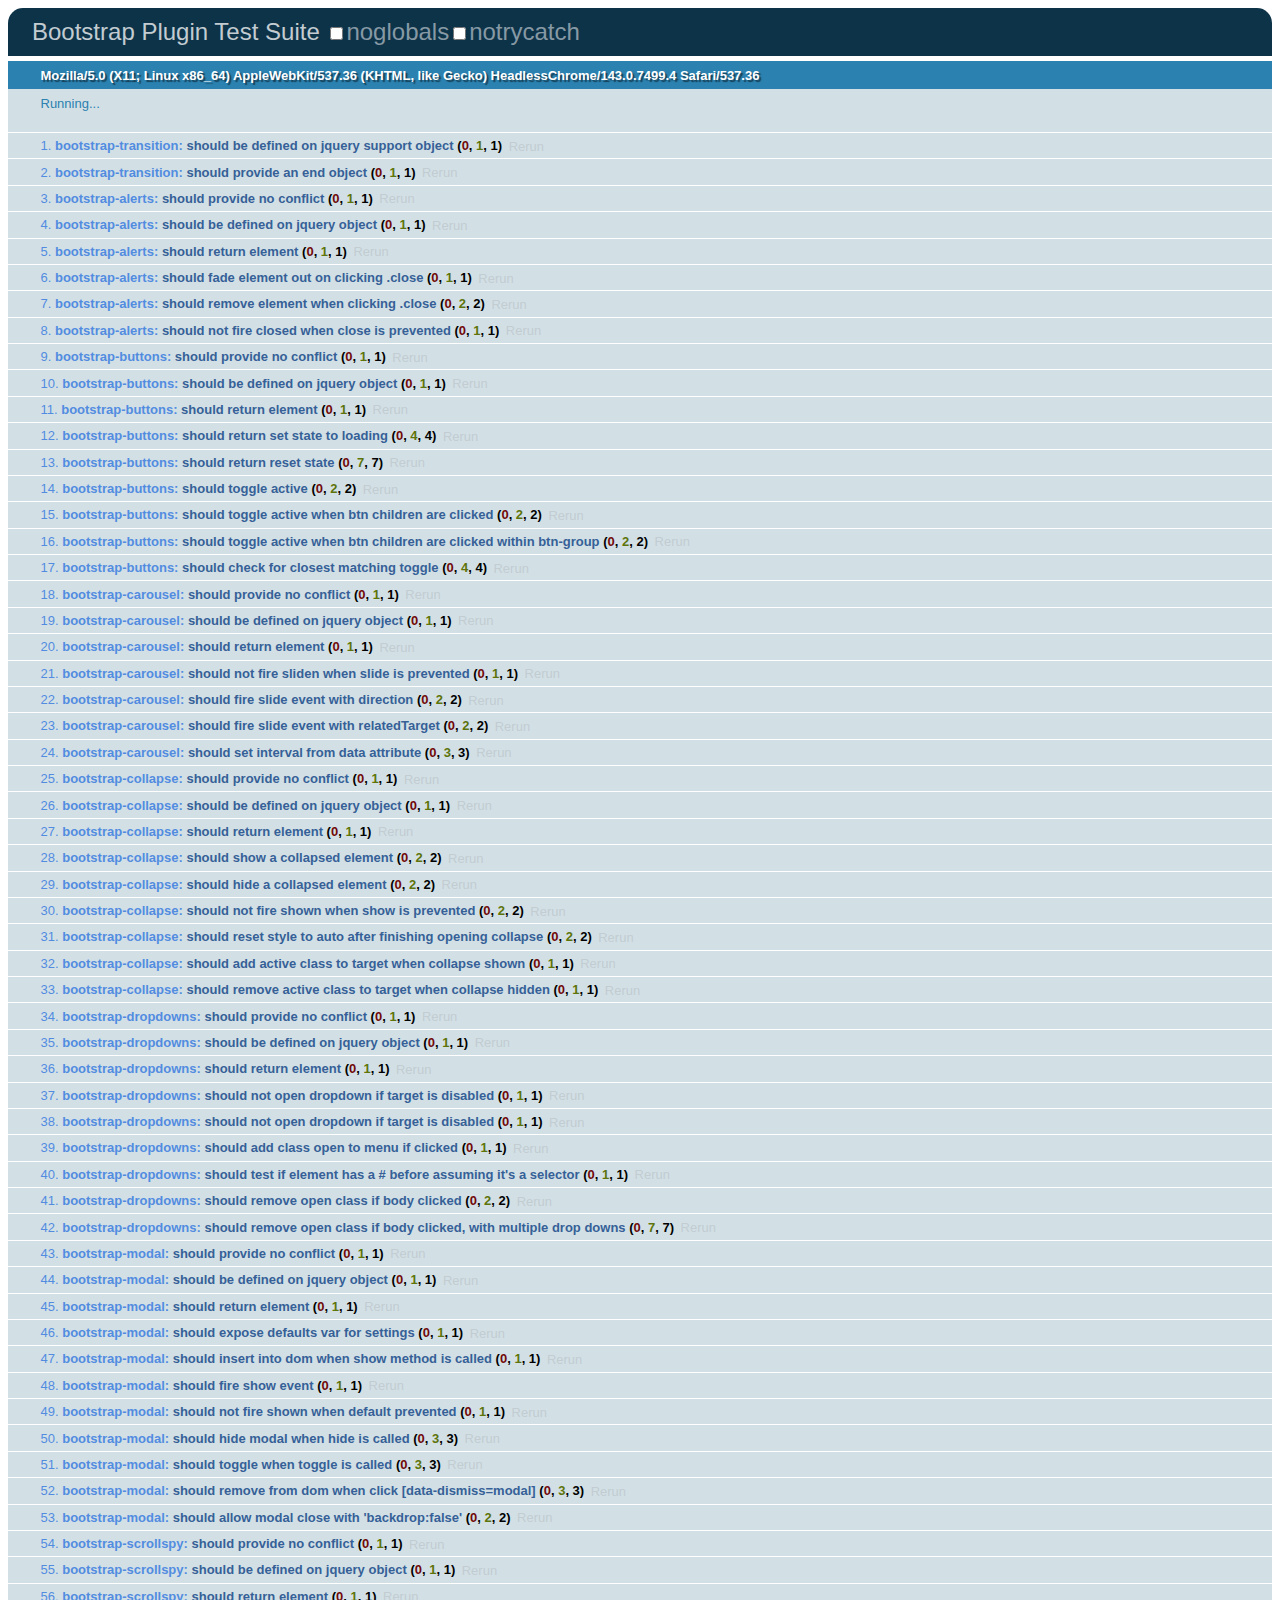
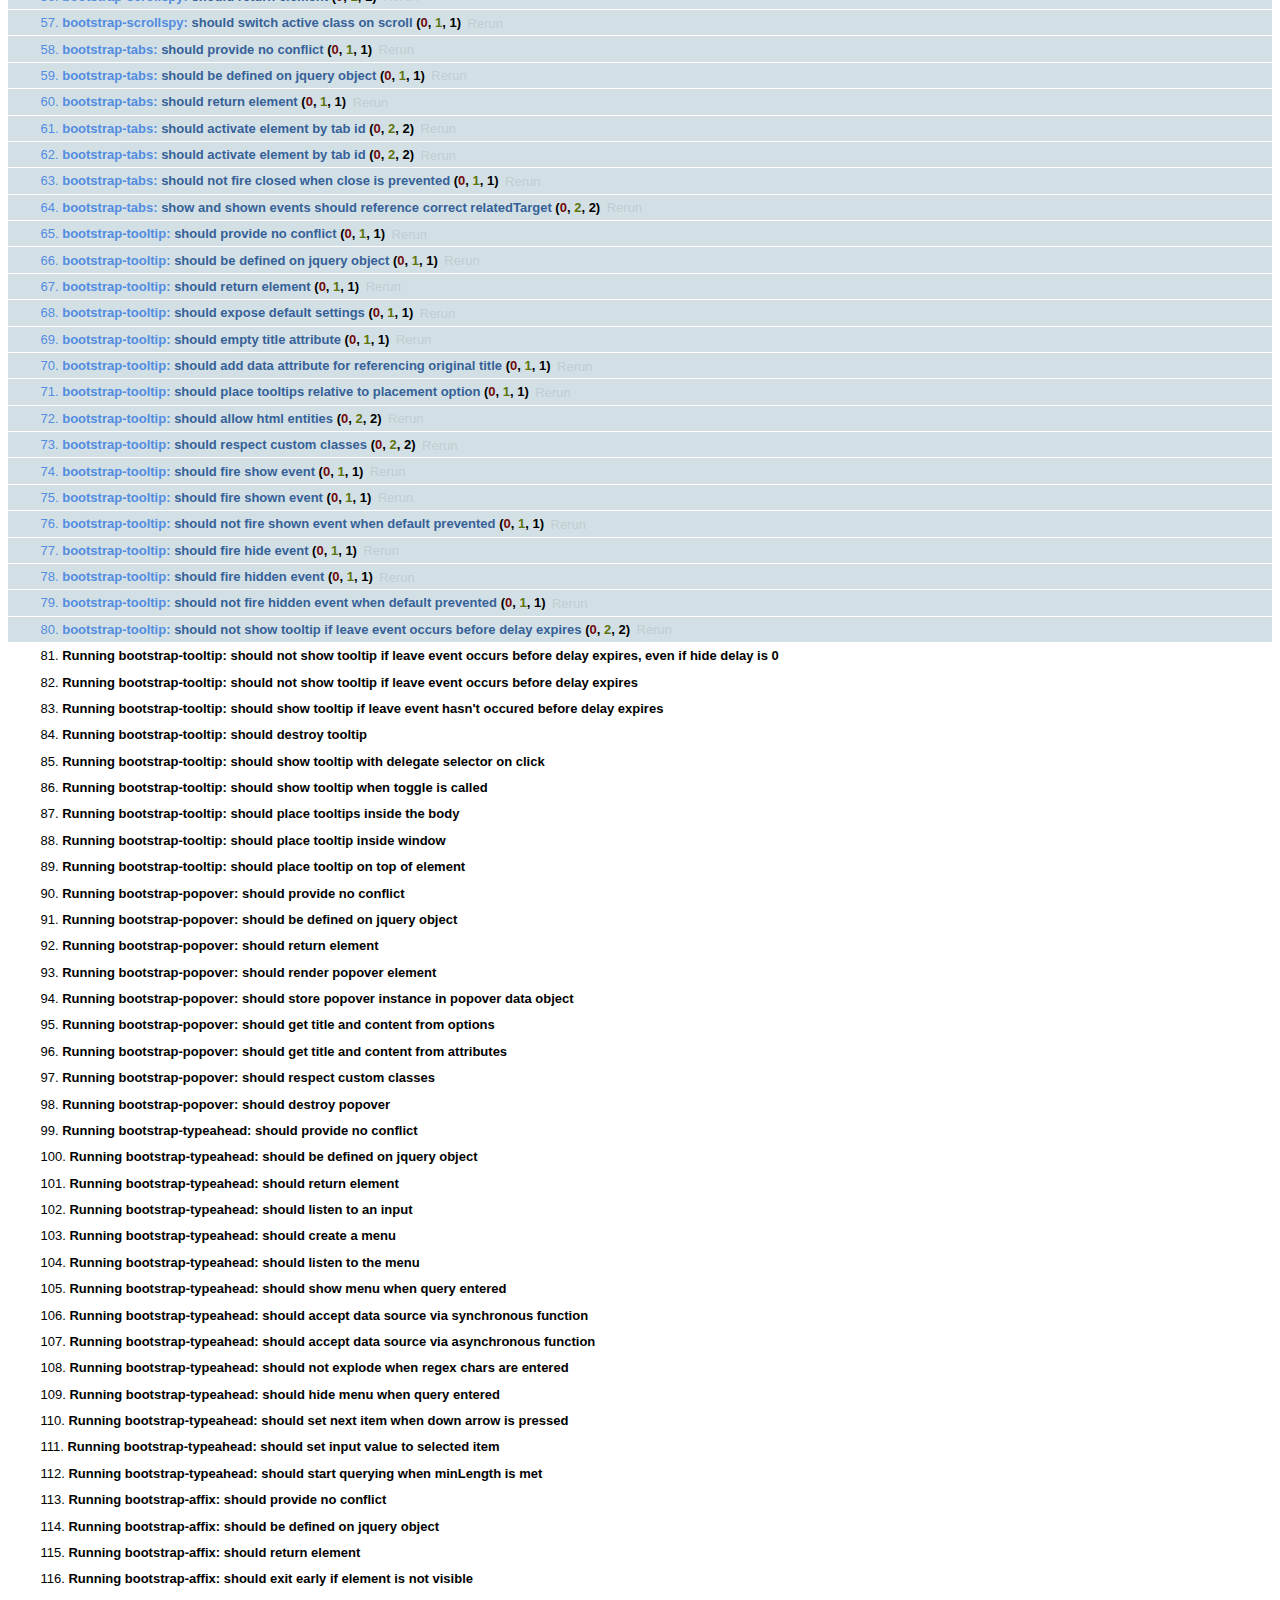
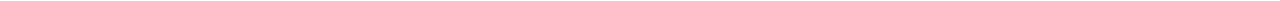
<file: styles/bootstrap-sass/js/tests/index.html>
<!DOCTYPE HTML>
<html>
<head>
  <title>Bootstrap Plugin Test Suite</title>

  <!-- jquery -->
  <!--<script src="http://code.jquery.com/jquery-1.7.min.js"></script>-->
  <script src="vendor/jquery.js"></script>

  <!-- qunit -->
  <link rel="stylesheet" href="vendor/qunit.css" type="text/css" media="screen" />
  <script src="vendor/qunit.js"></script>

  <!-- phantomjs logging script-->
  <script src="unit/bootstrap-phantom.js"></script>

  <!--  plugin sources -->
  <script src="../../js/bootstrap-transition.js"></script>
  <script src="../../js/bootstrap-alert.js"></script>
  <script src="../../js/bootstrap-button.js"></script>
  <script src="../../js/bootstrap-carousel.js"></script>
  <script src="../../js/bootstrap-collapse.js"></script>
  <script src="../../js/bootstrap-dropdown.js"></script>
  <script src="../../js/bootstrap-modal.js"></script>
  <script src="../../js/bootstrap-scrollspy.js"></script>
  <script src="../../js/bootstrap-tab.js"></script>
  <script src="../../js/bootstrap-tooltip.js"></script>
  <script src="../../js/bootstrap-popover.js"></script>
  <script src="../../js/bootstrap-typeahead.js"></script>
  <script src="../../js/bootstrap-affix.js"></script>

  <!-- unit tests -->
  <script src="unit/bootstrap-transition.js"></script>
  <script src="unit/bootstrap-alert.js"></script>
  <script src="unit/bootstrap-button.js"></script>
  <script src="unit/bootstrap-carousel.js"></script>
  <script src="unit/bootstrap-collapse.js"></script>
  <script src="unit/bootstrap-dropdown.js"></script>
  <script src="unit/bootstrap-modal.js"></script>
  <script src="unit/bootstrap-scrollspy.js"></script>
  <script src="unit/bootstrap-tab.js"></script>
  <script src="unit/bootstrap-tooltip.js"></script>
  <script src="unit/bootstrap-popover.js"></script>
  <script src="unit/bootstrap-typeahead.js"></script>
  <script src="unit/bootstrap-affix.js"></script>
</head>
<body>
  <div>
    <h1 id="qunit-header">Bootstrap Plugin Test Suite</h1>
    <h2 id="qunit-banner"></h2>
    <h2 id="qunit-userAgent"></h2>
    <ol id="qunit-tests"></ol>
    <div id="qunit-fixture"></div>
  </div>
</body>
</html>
</file>
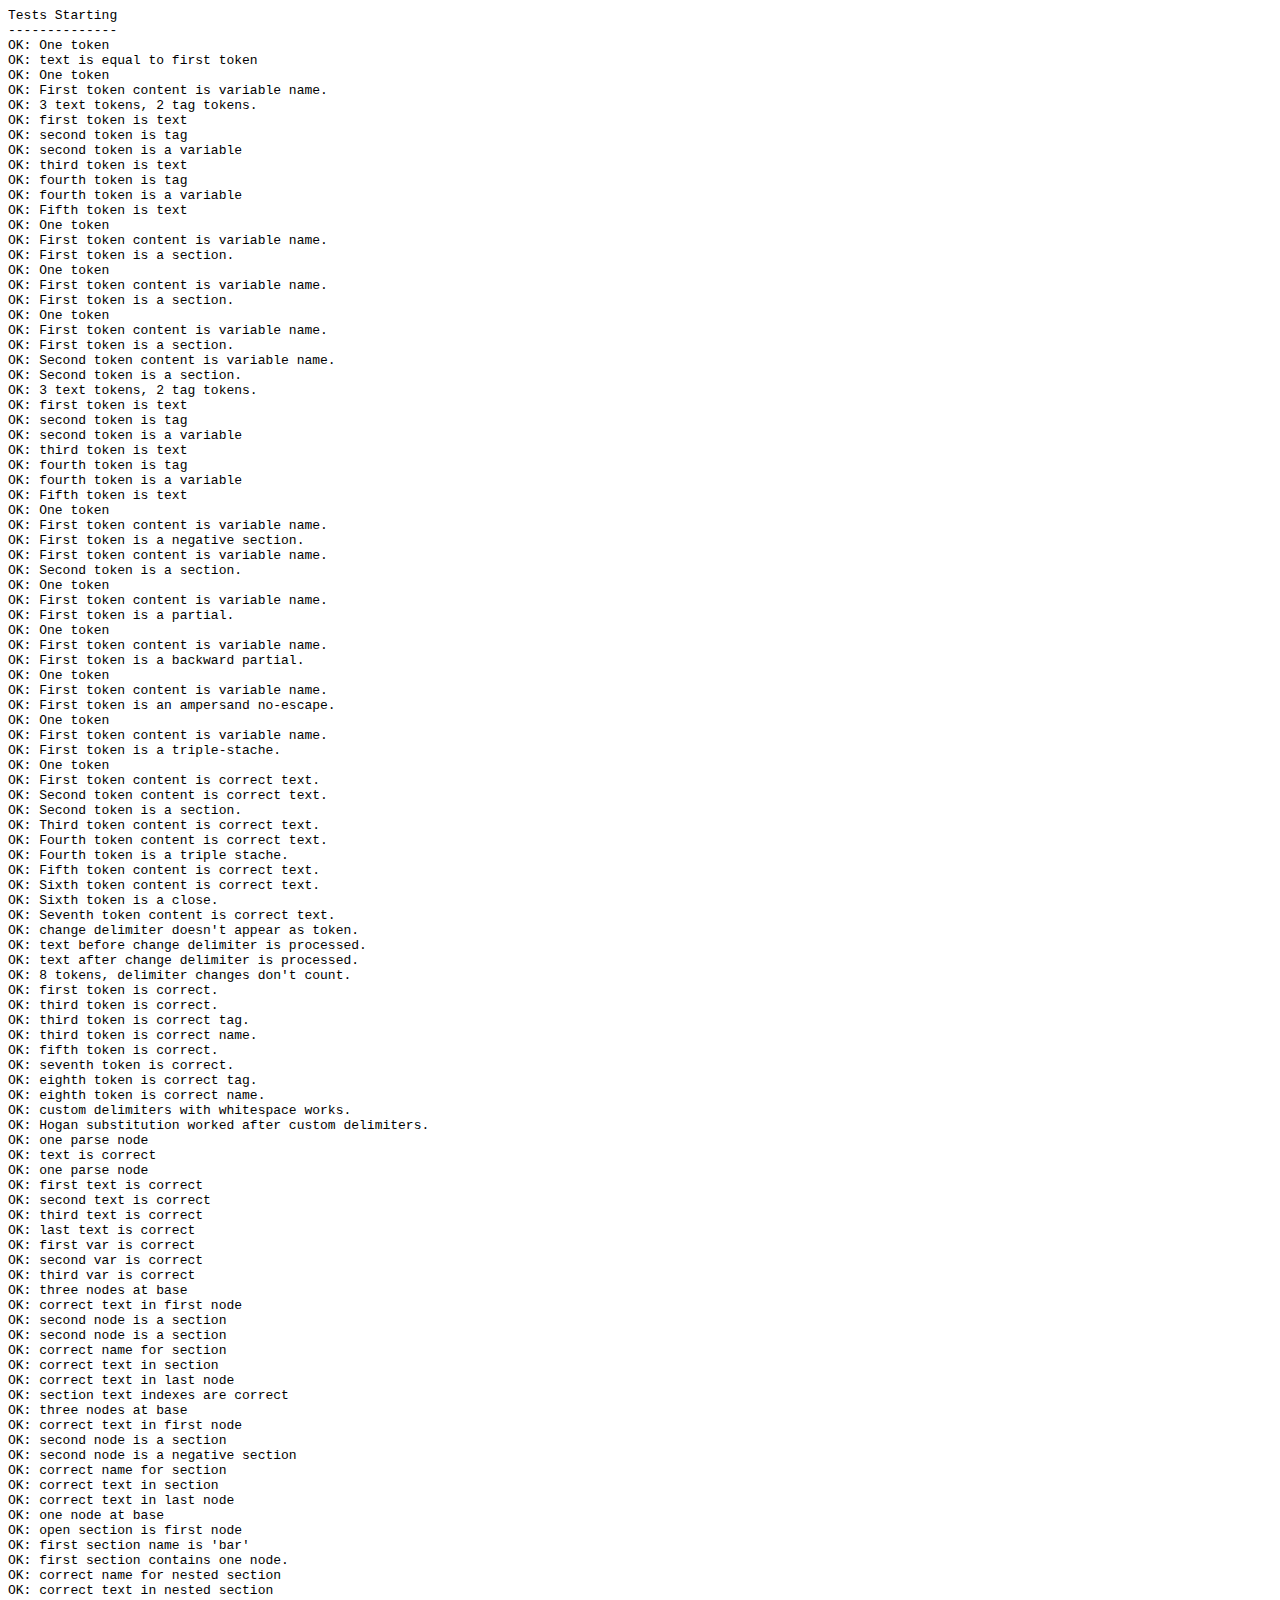
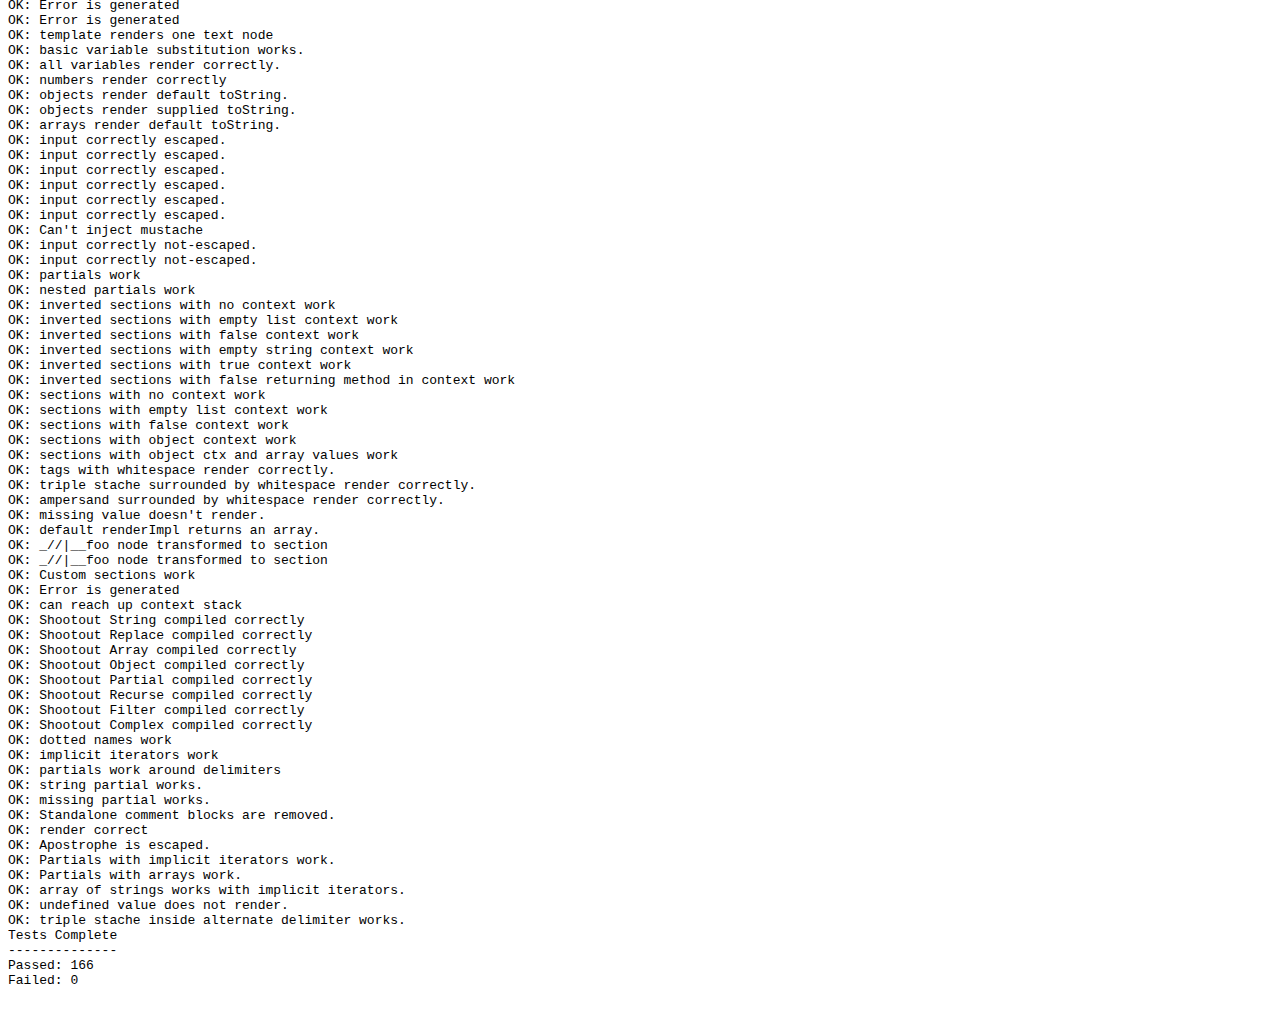
<file: styles/bootstrap-sass/docs/build/node_modules/hogan.js/test/index.html>
<html>
<head>
	<title>test</title>
	<script src="https://raw.github.com/douglascrockford/JSON-js/master/json2.js"></script>
</head>
<body>
  <code id="console"></code>
  <script>var Hogan = {};</script>
  <script src="../lib/template.js"></script>
  <script src="../lib/compiler.js"></script>
  <script src="./index.js"></script>
</body>
</html>
</file>
<file: styles/bootstrap-sass/js/tests/vendor/qunit.css>
/**
 * QUnit - A JavaScript Unit Testing Framework
 *
 * http://docs.jquery.com/QUnit
 *
 * Copyright (c) 2012 John Resig, Jörn Zaefferer
 * Dual licensed under the MIT (MIT-LICENSE.txt)
 * or GPL (GPL-LICENSE.txt) licenses.
 */

/** Font Family and Sizes */

#qunit-tests, #qunit-header, #qunit-banner, #qunit-testrunner-toolbar, #qunit-userAgent, #qunit-testresult {
	font-family: "Helvetica Neue Light", "HelveticaNeue-Light", "Helvetica Neue", Calibri, Helvetica, Arial, sans-serif;
}

#qunit-testrunner-toolbar, #qunit-userAgent, #qunit-testresult, #qunit-tests li { font-size: small; }
#qunit-tests { font-size: smaller; }


/** Resets */

#qunit-tests, #qunit-tests ol, #qunit-header, #qunit-banner, #qunit-userAgent, #qunit-testresult {
	margin: 0;
	padding: 0;
}


/** Header */

#qunit-header {
	padding: 0.5em 0 0.5em 1em;

	color: #8699a4;
	background-color: #0d3349;

	font-size: 1.5em;
	line-height: 1em;
	font-weight: normal;

	border-radius: 15px 15px 0 0;
	-moz-border-radius: 15px 15px 0 0;
	-webkit-border-top-right-radius: 15px;
	-webkit-border-top-left-radius: 15px;
}

#qunit-header a {
	text-decoration: none;
	color: #c2ccd1;
}

#qunit-header a:hover,
#qunit-header a:focus {
	color: #fff;
}

#qunit-banner {
	height: 5px;
}

#qunit-testrunner-toolbar {
	padding: 0.5em 0 0.5em 2em;
	color: #5E740B;
	background-color: #eee;
}

#qunit-userAgent {
	padding: 0.5em 0 0.5em 2.5em;
	background-color: #2b81af;
	color: #fff;
	text-shadow: rgba(0, 0, 0, 0.5) 2px 2px 1px;
}


/** Tests: Pass/Fail */

#qunit-tests {
	list-style-position: inside;
}

#qunit-tests li {
	padding: 0.4em 0.5em 0.4em 2.5em;
	border-bottom: 1px solid #fff;
	list-style-position: inside;
}

#qunit-tests.hidepass li.pass, #qunit-tests.hidepass li.running  {
	display: none;
}

#qunit-tests li strong {
	cursor: pointer;
}

#qunit-tests li a {
	padding: 0.5em;
	color: #c2ccd1;
	text-decoration: none;
}
#qunit-tests li a:hover,
#qunit-tests li a:focus {
	color: #000;
}

#qunit-tests ol {
	margin-top: 0.5em;
	padding: 0.5em;

	background-color: #fff;

	border-radius: 15px;
	-moz-border-radius: 15px;
	-webkit-border-radius: 15px;

	box-shadow: inset 0px 2px 13px #999;
	-moz-box-shadow: inset 0px 2px 13px #999;
	-webkit-box-shadow: inset 0px 2px 13px #999;
}

#qunit-tests table {
	border-collapse: collapse;
	margin-top: .2em;
}

#qunit-tests th {
	text-align: right;
	vertical-align: top;
	padding: 0 .5em 0 0;
}

#qunit-tests td {
	vertical-align: top;
}

#qunit-tests pre {
	margin: 0;
	white-space: pre-wrap;
	word-wrap: break-word;
}

#qunit-tests del {
	background-color: #e0f2be;
	color: #374e0c;
	text-decoration: none;
}

#qunit-tests ins {
	background-color: #ffcaca;
	color: #500;
	text-decoration: none;
}

/*** Test Counts */

#qunit-tests b.counts                       { color: black; }
#qunit-tests b.passed                       { color: #5E740B; }
#qunit-tests b.failed                       { color: #710909; }

#qunit-tests li li {
	margin: 0.5em;
	padding: 0.4em 0.5em 0.4em 0.5em;
	background-color: #fff;
	border-bottom: none;
	list-style-position: inside;
}

/*** Passing Styles */

#qunit-tests li li.pass {
	color: #5E740B;
	background-color: #fff;
	border-left: 26px solid #C6E746;
}

#qunit-tests .pass                          { color: #528CE0; background-color: #D2E0E6; }
#qunit-tests .pass .test-name               { color: #366097; }

#qunit-tests .pass .test-actual,
#qunit-tests .pass .test-expected           { color: #999999; }

#qunit-banner.qunit-pass                    { background-color: #C6E746; }

/*** Failing Styles */

#qunit-tests li li.fail {
	color: #710909;
	background-color: #fff;
	border-left: 26px solid #EE5757;
	white-space: pre;
}

#qunit-tests > li:last-child {
	border-radius: 0 0 15px 15px;
	-moz-border-radius: 0 0 15px 15px;
	-webkit-border-bottom-right-radius: 15px;
	-webkit-border-bottom-left-radius: 15px;
}

#qunit-tests .fail                          { color: #000000; background-color: #EE5757; }
#qunit-tests .fail .test-name,
#qunit-tests .fail .module-name             { color: #000000; }

#qunit-tests .fail .test-actual             { color: #EE5757; }
#qunit-tests .fail .test-expected           { color: green;   }

#qunit-banner.qunit-fail                    { background-color: #EE5757; }


/** Result */

#qunit-testresult {
	padding: 0.5em 0.5em 0.5em 2.5em;

	color: #2b81af;
	background-color: #D2E0E6;

	border-bottom: 1px solid white;
}

/** Fixture */

#qunit-fixture {
	position: absolute;
	top: -10000px;
	left: -10000px;
}

/** Runoff */

#qunit-fixture {
  display:none;
}
</file>
